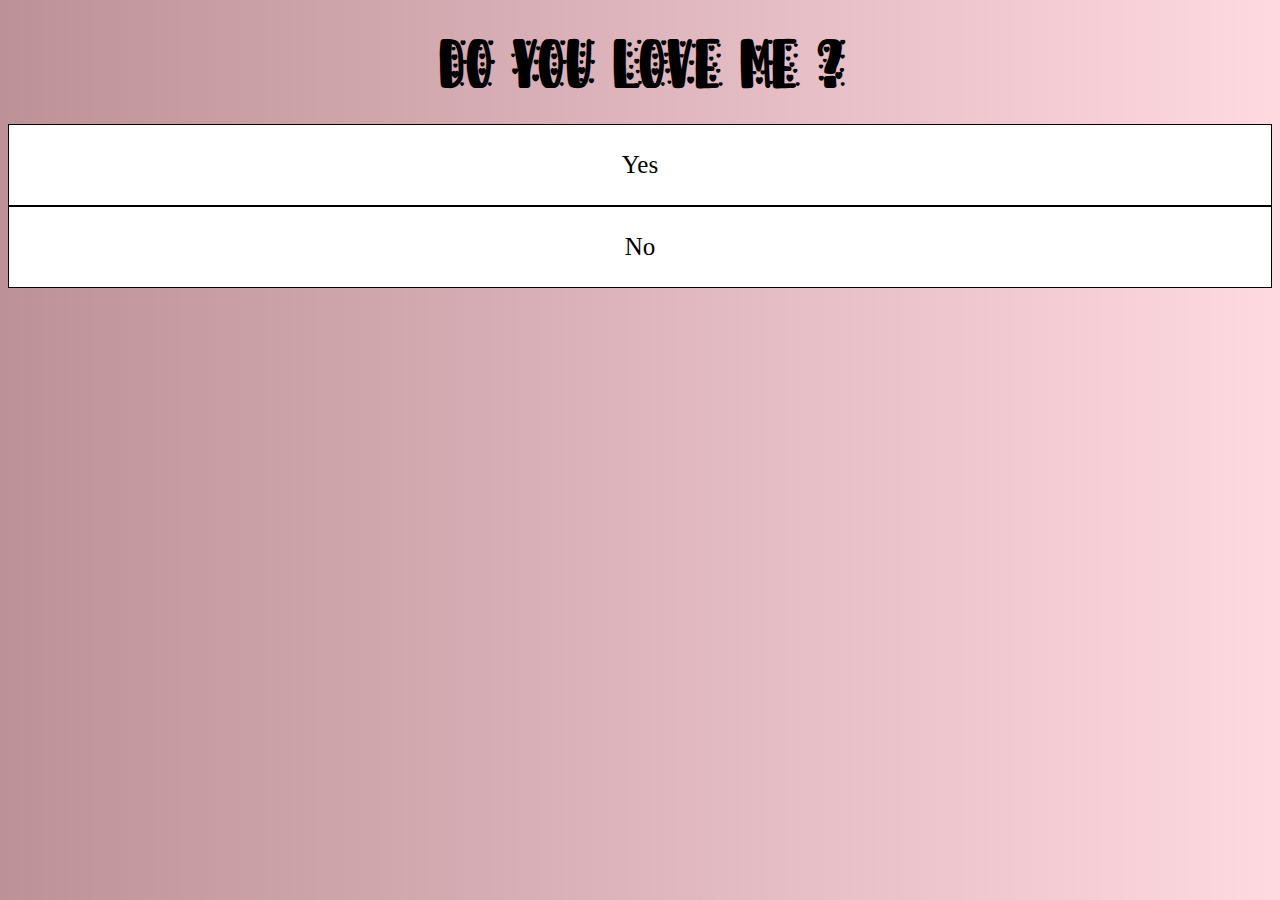
<file: index.html>
<!DOCTYPE html>
<html lang="pt-br">
<head>
    <meta charset="UTF-8">
    <meta http-equiv="X-UA-Compatible" content="IE=edge">
    <meta name="viewport" content="width=device-width, initial-scale=1.0">
    <link rel="stylesheet" href="style.css">
    <title>Document</title>
</head>
<body>
    <h1>Do you love me ?</h1>
    <div>
        <a href="pag001.html" target="_blank">
            <p>Yes</p>
        </a>
    </div>
    <div>
        <a href="pag002.html" target="_blank">
            <p id-="no">No</p>
        </a>
    </div>
    
</body>
</html>
</file>
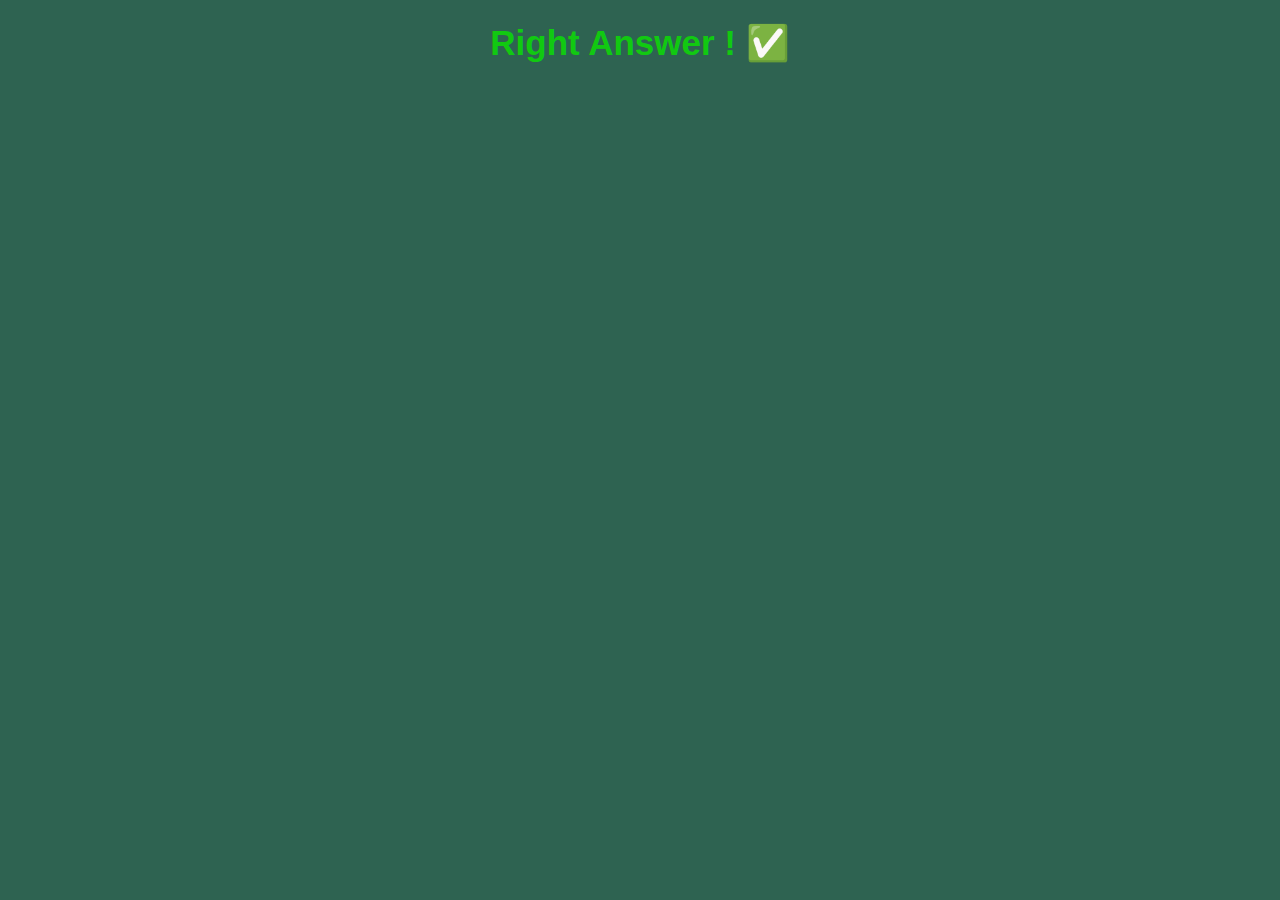
<file: pag001.html>
<!DOCTYPE html>
<html lang="en">
<head>
    <meta charset="UTF-8">
    <meta http-equiv="X-UA-Compatible" content="IE=edge">
    <meta name="viewport" content="width=device-width, initial-scale=1.0">
    <title>Document</title>
    <style>
        body{
            background-color: rgb(46, 99, 81);
            font-family: Arial, Helvetica, sans-serif;
            
        }
        font{
            color: white;
        }
        h1{
            font-size: 35px;
            text-align: center;
            color: rgb(17, 201, 17);
        }
        iframe{
            display: block;
            margin: auto;
            padding: 50px;
        }
        a{
            text-decoration: none;
        }
    </style>
</head>
<body>
    <h1>Right Answer ! <a href="index.html">&#x2705;</a></h1>
    <iframe width="560" height="315" src="https://www.youtube.com/embed/orWnzqBA63w" title="YouTube video player" frameborder="0" allow="accelerometer; autoplay; clipboard-write; encrypted-media; gyroscope; picture-in-picture; web-share" allowfullscreen></iframe>
</body>
</html>
</file>
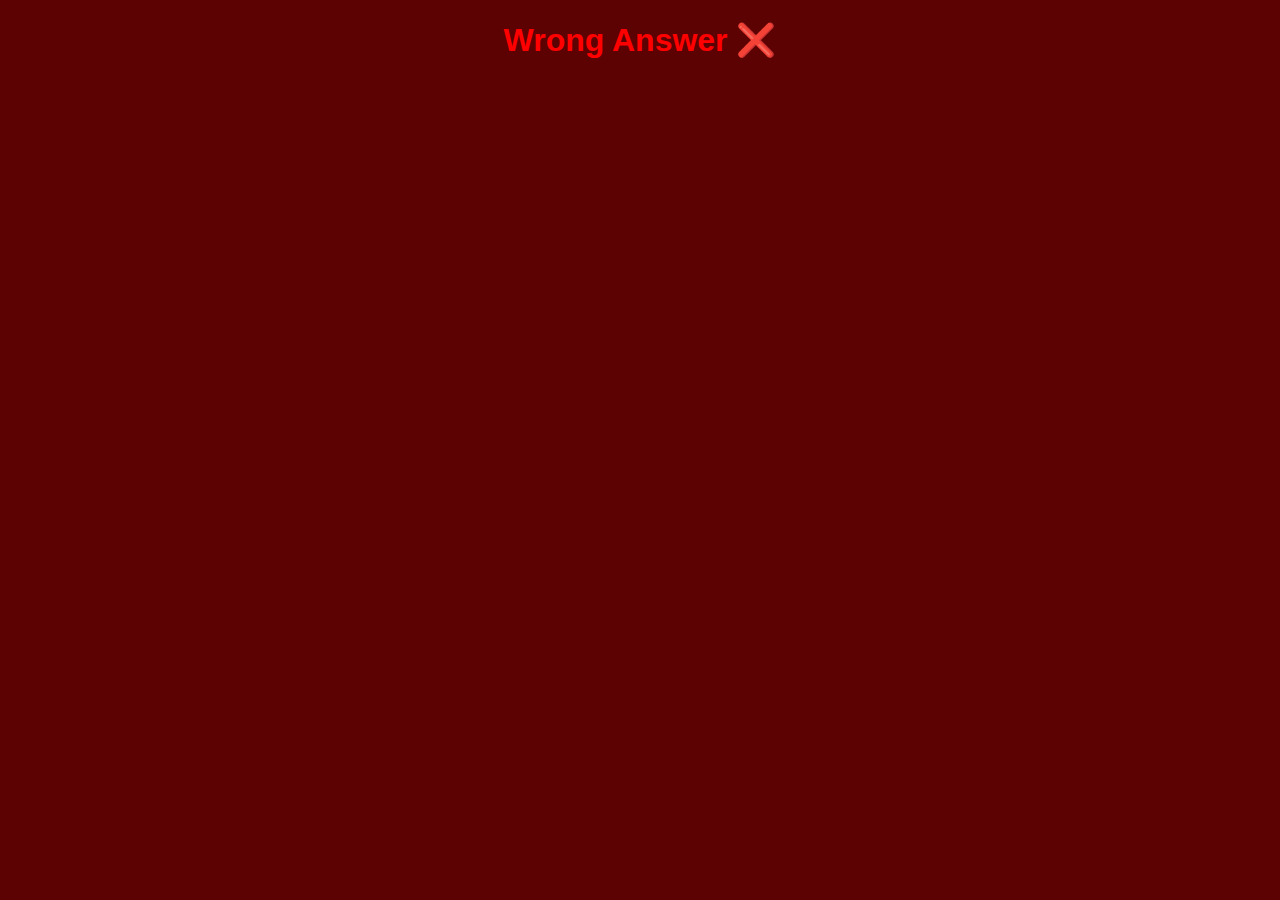
<file: pag002.html>
<!DOCTYPE html>
<html lang="pt-br">
<head>
    <meta charset="UTF-8">
    <meta http-equiv="X-UA-Compatible" content="IE=edge">
    <meta name="viewport" content="width=device-width, initial-scale=1.0">
    <title>Document</title>
    <style>
        Body{
            font-family: Arial, Helvetica, sans-serif;
            background-color: rgb(92, 2, 2);
        }
        h1{
            text-align: center;
            color: red;
        }
        iframe{
            display: block;
            margin: auto;
            padding: 50px;

        }
        a{
            text-decoration: none;
        }

    </style>
</head>
<body>
    <h1>Wrong Answer <a href="index.html">&#x274C</a></h1>
    <iframe width="560" height="315" src="https://www.youtube.com/embed/FD30jEV1dA4" title="YouTube video player" frameborder="0" allow="accelerometer; autoplay; clipboard-write; encrypted-media; gyroscope; picture-in-picture; web-share" allowfullscreen></iframe>
</body>
</html>
</file>
<file: style.css>
@font-face {
    font-family:'love' ;
    src: url('love_larry/love\ larry\ ttf.ttf') format('truetype');
    font-weight: normal;
    font-style: normal;
}



Body{


    background-image: linear-gradient(to right,rgb(189, 145, 152), rgba(255, 192, 203, 0.596));
    font-family: Arial, Helvetica, sans-serif;
}
h1{
    font-family: 'love', Times, serif;
    text-align: center;
    font-size: 38px;
    
}

a{
    text-decoration: none;
    color: black;

}

div{
    color: black;
    background-color: white;
    border-left: 5%;
    text-align: center;
    border: 1px solid black;
    padding: 1px ;
    transition-duration: 0.4s;
}


div:hover{
    background-color: rgba(128, 93, 99, 0.959);
    

}




p{
    font-family: 'Times New Roman', Times, serif;
    font-size: 25px;
}
</file>
